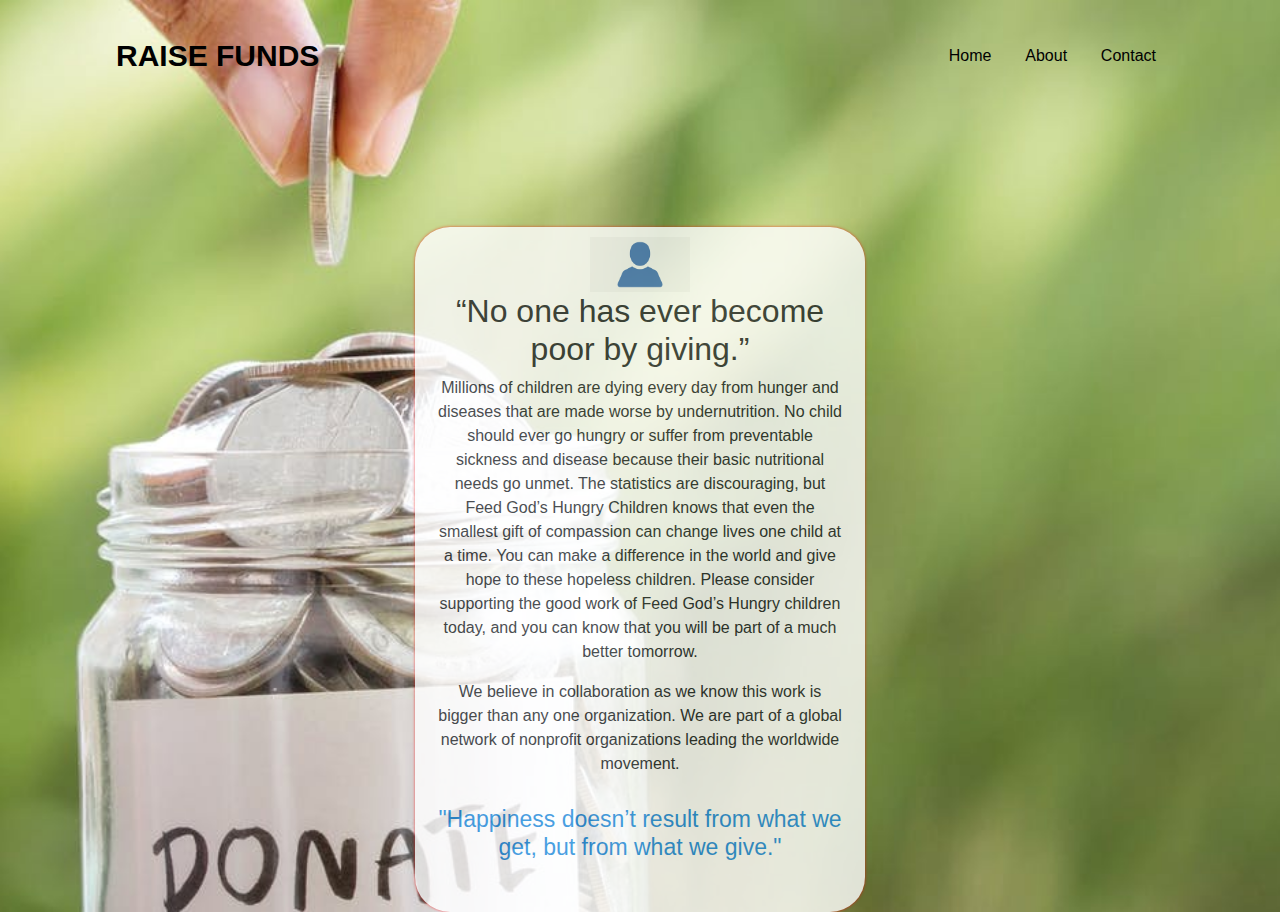
<file: donate.html>
<html>
	<head>
		<title>donateform</title>
		<link rel="stylesheet" href="bootstrap.css">
		
		<style>
			body{
		background-image:url("img/Coin.jpg");
		background-position: center;
		background-repeat: no-repeat;
		background-size: cover;
	}
	.sign-up-form
	{
		width:450px;
		box-shadow: 0 0 3px 0 rgba(255, 0, 0, 0.8);
		background:#fff;
		padding:20px;
		margin:5% auto 0;
		text-align:center;
		border-radius: 35px; 
		opacity:0.8;
		}
	.sign-up-form h1
	{
		color:#1c8adb;
	margin-bottom:30px;
	font-size:23px;
	}
	img
	{
		width:100px;
		margin-top:-10px;
		
	}
	.headarea
	{
		padding-top:20px;
	}
		</style>
	</head>
	<body>
		<header class="headarea">
		<div class="main">
			<div class="box">
				<nav class="navigation navigation-expand-lg navigation-light">
					<div class="box">
						<a class="navigation-brand logo_h" href="index.html" style="color:rgb(0, 0, 0);font-size:30px;font-weight:bold;">RAISE FUNDS</a>
						<button class="navigation-toggler" type="button" data-toggle="collapse" data-target="#navigationSupportedContent" aria-controls="navigationSupportedContent" aria-expanded="false" aria-label="Toggle navigation">
							<span class="icon-bar"></span>
							<span class="icon-bar"></span>
							<span class="icon-bar"></span>
						</button>
						<div class="collapse navigation-collapse offset" id="navigationSupportedContent">
							<ul class="nav navigation-nav menu_nav ml-auto">
								<li class="nav-item"><a class="nav-link" href="index.html" onMouseOver="this.style.color='red'"onMouseOut="this.style.color='black'" style="color:black;">Home</a></li> 
								&nbsp;&nbsp;&nbsp;&nbsp;<li class="nav-item" ><a class="nav-link" href="about.html" onMouseOver="style.color='blue'"onMouseOut="this.style.color='black'" style="color:black;">About</a></li> 
								&nbsp;&nbsp;&nbsp;&nbsp;<li class="nav-item"><a class="nav-link" href="contacthere.html" onMouseOver="style.color='blue'"onMouseOut="this.style.color='black'" style="color:black;">Contact</a></li>
							</ul>
						</div> 
					</div>
				</nav>
			</div>
		</div>
	</header>
	<br>
	<br>
	<br>
	
	



		<div class="sign-up-form">
		
			<img src="personicon.png">
			
			<div class="about_content">
				<h2>
					“No one has ever become <br>
					    poor by giving.”
				</h2>
				<p>
					 Millions of children are dying every day from hunger and diseases
					that are made worse by undernutrition. No child should ever go 
					hungry or suffer from preventable sickness and disease because their 
					basic nutritional needs go unmet. The statistics are discouraging, 
					but Feed God’s Hungry Children knows that even the smallest gift of 
					compassion can change lives one child at a time. You can make a 
					difference in the world and give hope to these hopeless children. 
					Please consider supporting the good work of Feed God’s Hungry children 
					today, and you can know that you will be part of a much better tomorrow.
				</p>
				<p>
						We believe in collaboration as we know this work is bigger than
						any one organization. We are part of a global network of nonprofit 
						organizations leading the worldwide movement. 
				</p>
				
			</div>

			<h1> </h1>
				<h1> "Happiness doesn’t result from what we get, but from what we give."</h1>
		
				<form><script src="https://checkout.razorpay.com/v1/payment-button.js" data-payment_button_id="pl_H1Dh8gDYfXiquy" async> </script> </form></div>
	</body>
</html>
</file>
